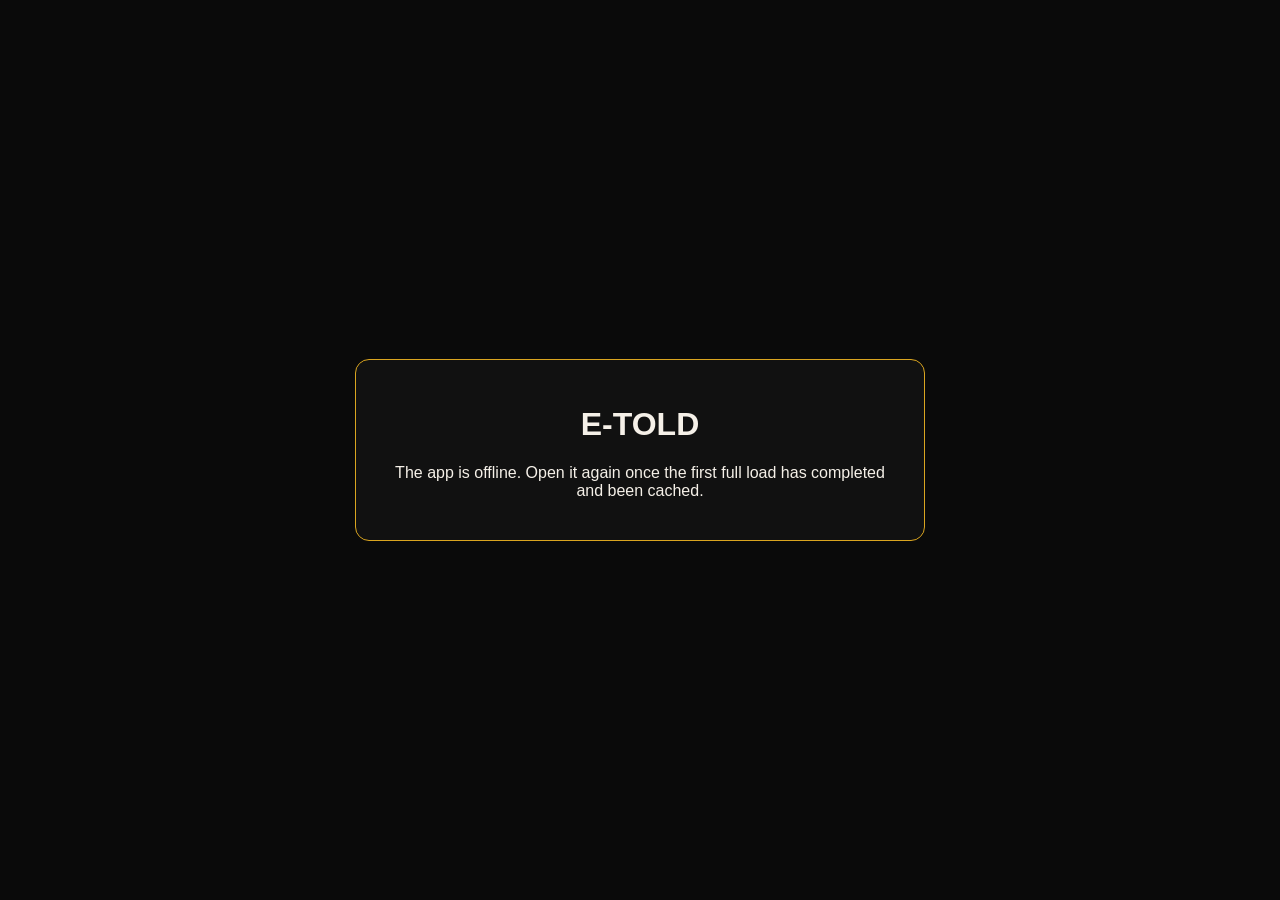
<file: offline.html>
<!doctype html><html><head><meta charset="utf-8"><title>E-TOLD Offline</title><style>body{font-family:Arial,Helvetica,sans-serif;background:#0A0A0A;color:#F5F0E8;display:flex;align-items:center;justify-content:center;height:100vh;margin:0}div{max-width:520px;padding:24px;text-align:center;border:1px solid #DAA520;border-radius:14px;background:#111}</style></head><body><div><h1>E-TOLD</h1><p>The app is offline. Open it again once the first full load has completed and been cached.</p></div></body></html>
</file>
